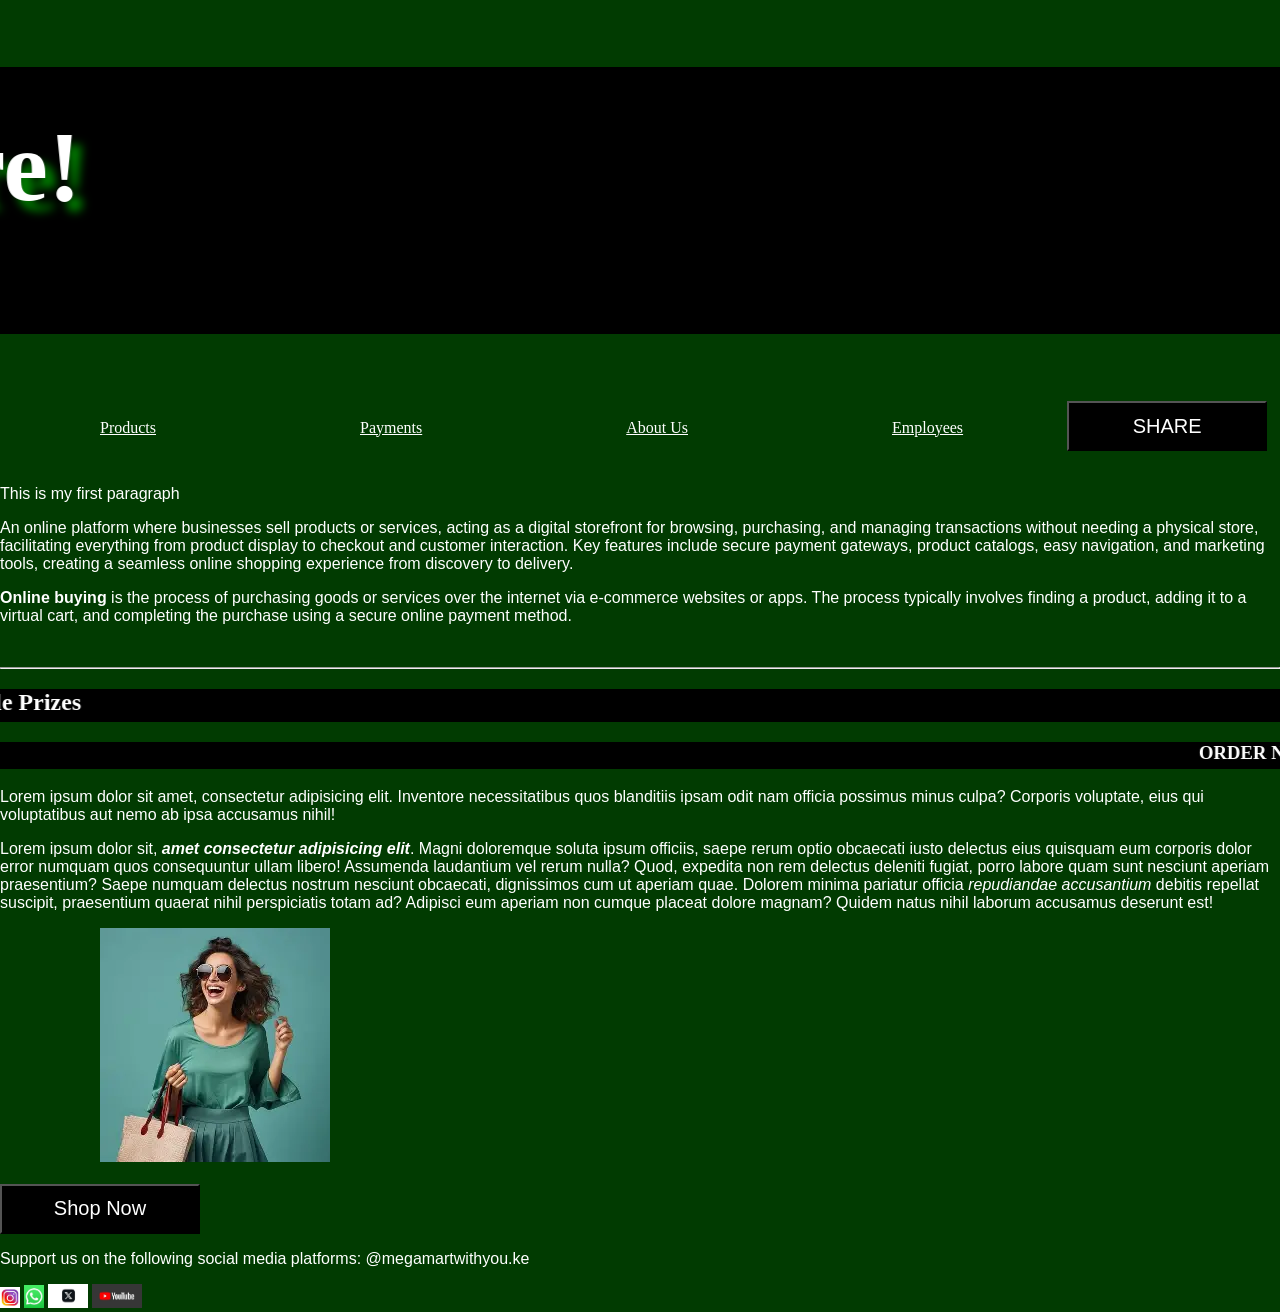
<file: index.html>
<!DOCTYPE html>
<html lang="en">
<head>
    <meta charset="UTF-8">
    <meta name="viewport" content="width=device-width, initial-scale=1.0">

    <!--Favicon-->
    <link rel="icon" href="flavicons/home.png">
    <!--End-->
    <title>Homepage</title>

    <link rel="stylesheet" href="css/home.css">

</head>
<body>
         <h1> <marquee behavior="" direction="right">Welcome to Megamart Online Store!</marquee> </h1>
        
         <tr>
            <td><a href="product.html" target="_blank">Products</a> </td>
            <td><a href="payment.html" target="_blank">Payments</a></td>
            <td><a href="about.html" target="_blank">About Us</a></td>
            <td><a href="employee.html" target="_blank"> Employees</a></td>
            <td><button>SHARE</button></td>
         </tr>
        
         <br><br>
         <p>This is my first paragraph</p>
         <p> An online platform where businesses sell products or services, acting as a digital storefront for browsing, purchasing, and managing transactions without needing a physical store, facilitating everything from product display to checkout and customer interaction. Key features include secure payment gateways, product catalogs, easy navigation, and marketing tools, creating a seamless online shopping experience from discovery to delivery. </p>
         <p><b>Online buying</b> is the process of purchasing goods or services over the internet via e-commerce websites or apps. The process typically involves finding a product, adding it to a virtual cart, and completing the purchase using a secure online payment method.</p>


         <br>

         <hr>
         <h2 style="color: white"><marquee behavior="" direction="right">Discover Amazing Products at Unbeatable Prizes</marquee></h2>

         <h3><marquee behavior="" direction="" style="color: white;">ORDER NOW!</marquee></h3>
         <P>Lorem ipsum dolor sit amet, consectetur adipisicing elit. Inventore necessitatibus quos blanditiis ipsam odit nam officia possimus minus culpa? Corporis voluptate, eius qui voluptatibus aut nemo ab ipsa accusamus nihil!</P>
         <p>Lorem ipsum dolor sit,<i> <b>amet consectetur adipisicing elit</b></i>. Magni doloremque soluta ipsum officiis, saepe rerum optio obcaecati iusto delectus eius quisquam eum corporis dolor error numquam quos consequuntur ullam libero!
         Assumenda laudantium vel rerum nulla? Quod, expedita non rem delectus deleniti fugiat, porro labore quam sunt nesciunt aperiam praesentium? Saepe numquam delectus nostrum nesciunt obcaecati, dignissimos cum ut aperiam quae.
         Dolorem minima pariatur officia <i> repudiandae accusantium</i> debitis repellat suscipit, praesentium quaerat nihil perspiciatis totam ad? Adipisci eum aperiam non cumque placeat dolore magnam? Quidem natus nihil laborum accusamus deserunt est!</p>

         <img src="home/person.png" alt="" style="margin-left: 100px;">
         <br><br>
         <button>Shop Now</button>
         
         <p>Support us on the following social media platforms: @megamartwithyou.ke</p>
         
         <img src="home/insta.png" alt="" style="width: 20px;" style="height: 20px;">
         <img src="home/whatsapp.png" alt="" style="width: 20px;" style="height: 20px;">
         <img src="home/xapp.png" alt="" style="width: 40px;" style="height: 40px;">
         <img src="home/youtube.png" alt="" style="width: 50px;" style="height: 50px;">
         


</body>
</html>
</file>
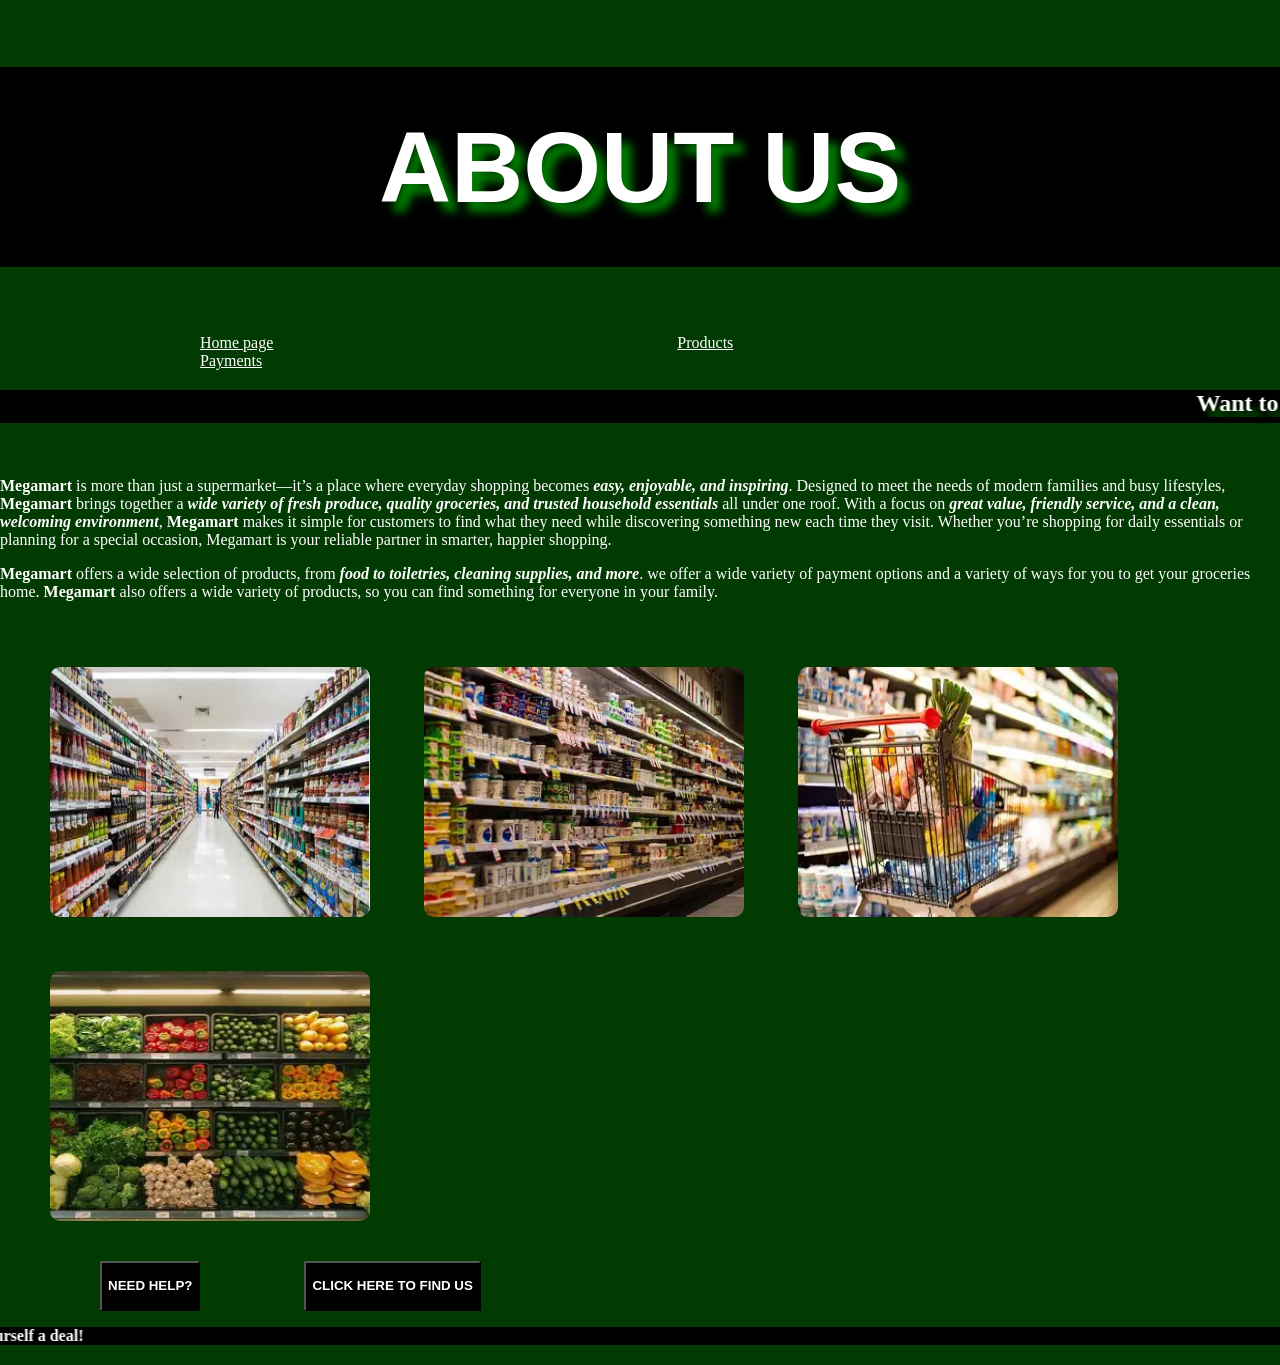
<file: about.html>
<!DOCTYPE html>
<html lang="en">
<head>
    <meta charset="UTF-8">
    <meta name="viewport" content="width=device-width, initial-scale=1.0">

    <link rel="icon" href="flavicons/about.png">
    <title>About Us!</title>

    <link rel="stylesheet" href="css/about.css">

</head>
<body>

     <h1> ABOUT US </h1>

    <a href="index.html" target="_blank"> Home page</a>
    <a href="product.html" target="_blank">Products</a>
    <a href="payment.html" target="_blank">Payments</a>

    <h2 style="color: white;"><marquee behavior="" direction="lifestyles">Want to know more about us! You've come to the right place!</marquee></h2>

    <br>

    <p><b>Megamart</b> is more than just a supermarket—it’s a place where everyday shopping becomes <b><i> easy, enjoyable, and inspiring</i></b>. Designed to meet the needs of modern families and busy lifestyles, <b>Megamart</b> brings together a <b><i>wide variety of fresh produce, quality groceries, and trusted household essentials</i></b> all under one roof. With a focus on <b><i>great value, friendly service, and a clean, welcoming environment</i></b>, <b>Megamart</b> makes it simple for customers to find what they need while discovering something new each time they visit. Whether you’re shopping for daily essentials or planning for a special occasion, Megamart is your reliable partner in smarter, happier shopping.</p>

    <p><b>Megamart</b> offers a wide selection of products, from <b><i>food to toiletries, cleaning supplies, and more</i></b>. we offer a wide variety of payment options and a variety of ways for you to get your groceries home. <b>Megamart</b> also offers a wide variety of products, so you can find something for everyone in your family.</p>
    <img src="aboutpage/mart.png" alt="">
    <img src="aboutpage/dairy.png" alt="">
    <img src="aboutpage/cart.png" alt="">
    <img src="aboutpage/vegies.png" alt="">

    <br>
    <br>
    <br>

    <button style="color: white;"><b>NEED HELP?</b></button>

    <button style="color: white;"><b>CLICK HERE TO FIND US</b></button>

    <p style="color: white;"><marquee behavior="" direction="right" style="background-color: black;"><b>Special offers every Friday from 6.00pm to 11.00pm. Come and secure yourself a deal!</b></marquee></p>


</body>
</html>
</file>
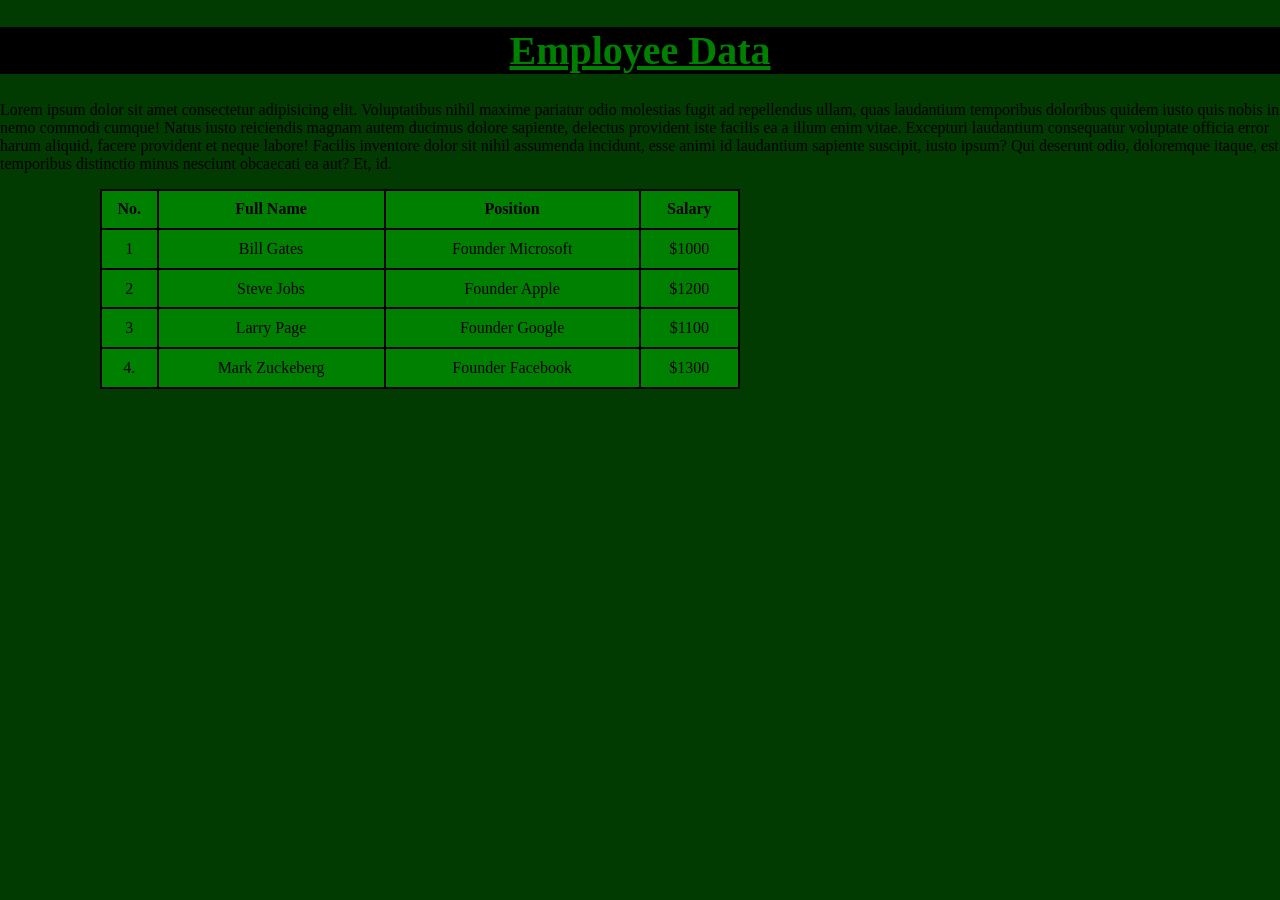
<file: employee.html>
<!DOCTYPE html>
<html lang="en">
<head>
    <meta charset="UTF-8">
    <meta name="viewport" content="width=device-width, initial-scale=1.0">

    <link rel="icon" href="flavicons/employees.png">
    <title>Employee Page</title>

    <style>
        h1{
            text-align: center;
            font-size: 40px;
            text-decoration: underline;
            color: green;
            background-color: black;
        }

        table,th,td {
            border: 2px solid black;
            border-collapse: collapse;
            background-color: green;
            color: black;
        }

        td{
            text-align: center;
        }

    table{
        width: 50%;
        height: 200px;
        margin-left: 100px;
    }

    body{
        height: 100%;
        margin: 0%;
        padding: 0%;
        background-color: rgb(1, 59, 1);
    }
    </style>
</head>
<body>

    <h1>Employee Data</h1>

    <p>Lorem ipsum dolor sit amet consectetur adipisicing elit. Voluptatibus nihil maxime pariatur odio molestias fugit ad repellendus ullam, quas laudantium temporibus doloribus quidem iusto quis nobis in nemo commodi cumque!
    Natus iusto reiciendis magnam autem ducimus dolore sapiente, delectus provident iste facilis ea a illum enim vitae. Excepturi laudantium consequatur voluptate officia error harum aliquid, facere provident et neque labore!
    Facilis inventore dolor sit nihil assumenda incidunt, esse animi id laudantium sapiente suscipit, iusto ipsum? Qui deserunt odio, doloremque itaque, est temporibus distinctio minus nesciunt obcaecati ea aut? Et, id.</p>

    <table>
        <tr>
            <th>No.</th>
            <th>Full Name</th>
            <th>Position</th>
            <th>Salary</th>
        </tr>

        <tr>
            <td>1</td>
            <td>Bill Gates</td>
            <td>Founder Microsoft</td>
            <td>$1000</td>
        </tr>

        <tr>
            <td>2</td>
            <td>Steve Jobs</td>
            <td>Founder Apple</td>
            <td>$1200</td>
        </tr>

        <tr>
            <td>3</td>
            <td>Larry Page</td>
            <td>Founder Google</td>
            <td>$1100</td>
        </tr>

        <tr>
            <td>4.</td>
            <td>Mark Zuckeberg</td>
            <td>Founder Facebook</td>
            <td>$1300</td>
        </tr>
    </table>
    
</body>
</html>
</file>
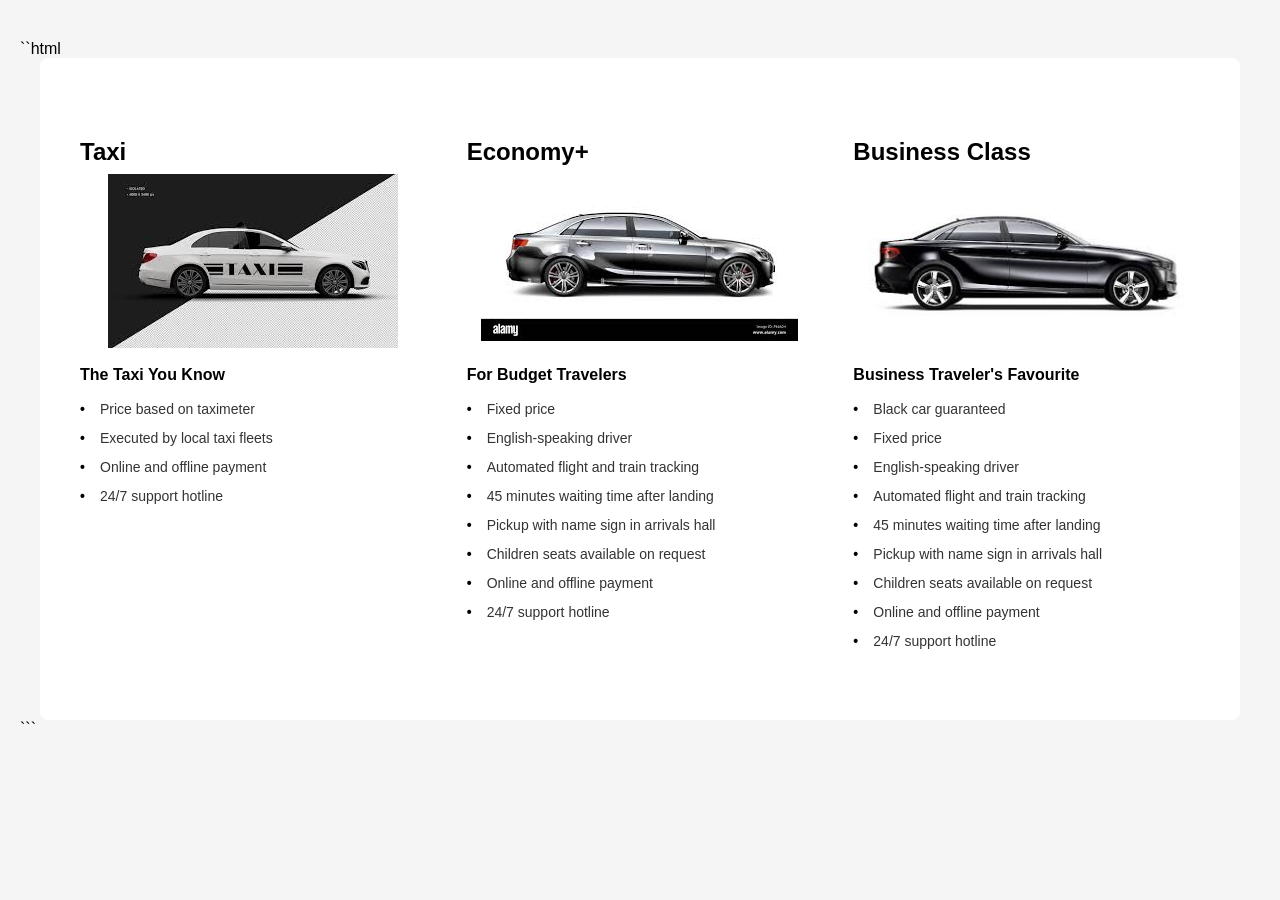
<file: groupwork.html>
``html
<!DOCTYPE html>
<html lang="en">
<head>
    <meta charset="UTF-8">
    <meta name="viewport" content="width=device-width, initial-scale=1.0">
    <title>Taxi Service Options</title>
    <style>
        * {
            margin: 0;
            padding: 0;
            box-sizing: border-box;
        }

        body {
            font-family: Arial, sans-serif;
            background-color: #f5f5f5;
            padding: 40px 20px;
        }

        .container {
            max-width: 1200px;
            margin: 0 auto;
            background-color: #ffffff;
            padding: 60px 40px;
            border-radius: 8px;
        }

        .services {
            display: grid;
            grid-template-columns: repeat(auto-fit, minmax(300px, 1fr));
            gap: 40px;
            margin-top: 20px;
        }

        .service-card {
            text-align: left;
        }

        .service-card h2 {
            font-size: 24px;
            font-weight: bold;
            color: #000000;
            margin-bottom: 20px;
        }

        .car-image {
            width: 100%;
            height: 150px;
            display: flex;
            align-items: center;
            justify-content: center;
            margin-bottom: 30px;
        }

        .car-image img {
            max-width: 100%;
            height: auto;
        }

        .service-title {
            font-size: 16px;
            font-weight: bold;
            color: #000000;
            margin-bottom: 15px;
        }

        .features {
            list-style: none;
        }

        .features li {
            font-size: 14px;
            color: #333333;
            margin-bottom: 8px;
            padding-left: 20px;
            position: relative;
            line-height: 1.5;
        }

        .features li:before {
            content: "•";
            position: absolute;
            left: 0;
            color: #000000;
            font-weight: bold;
        }

        @media (max-width: 768px) {
            .services {
                grid-template-columns: 1fr;
            }

            .container {
                padding: 40px 20px;
            }
        }
    </style>
</head>
<body>
    <div class="container">
        <div class="services">
            <!-- Taxi Service -->
            <div class="service-card">
                <h2>Taxi</h2>
                <div class="car-image">
                    <img src="Assets/taxi-car.png" alt="">
                </div>
                <div class="service-title">The Taxi You Know</div>
                <ul class="features">
                    <li>Price based on taximeter</li>
                    <li>Executed by local taxi fleets</li>
                    <li>Online and offline payment</li>
                    <li>24/7 support hotline</li>
                </ul>
            </div>

            <!-- Economy+ Service -->
            <div class="service-card">
                <h2>Economy+</h2>
                <div class="car-image">
                    <img src="Assets/economy-car.png" alt="">
                </div>
                <div class="service-title">For Budget Travelers</div>
                <ul class="features">
                    <li>Fixed price</li>
                    <li>English-speaking driver</li>
                    <li>Automated flight and train tracking</li>
                    <li>45 minutes waiting time after landing</li>
                    <li>Pickup with name sign in arrivals hall</li>
                    <li>Children seats available on request</li>
                    <li>Online and offline payment</li>
                    <li>24/7 support hotline</li>
                </ul>
            </div>

            <!-- Business Class Service -->
            <div class="service-card">
                <h2>Business Class</h2>
                <div class="car-image">
                    <img src="Assets/business-car.png" alt="">
                </div>
                <div class="service-title">Business Traveler's Favourite</div>
                <ul class="features">
                    <li>Black car guaranteed</li>
                    <li>Fixed price</li>
                    <li>English-speaking driver</li>
                    <li>Automated flight and train tracking</li>
                    <li>45 minutes waiting time after landing</li>
                    <li>Pickup with name sign in arrivals hall</li>
                    <li>Children seats available on request</li>
                    <li>Online and offline payment</li>
                    <li>24/7 support hotline</li>
                </ul>
            </div>
        </div>
    </div>
</body>
</html>
```
</file>
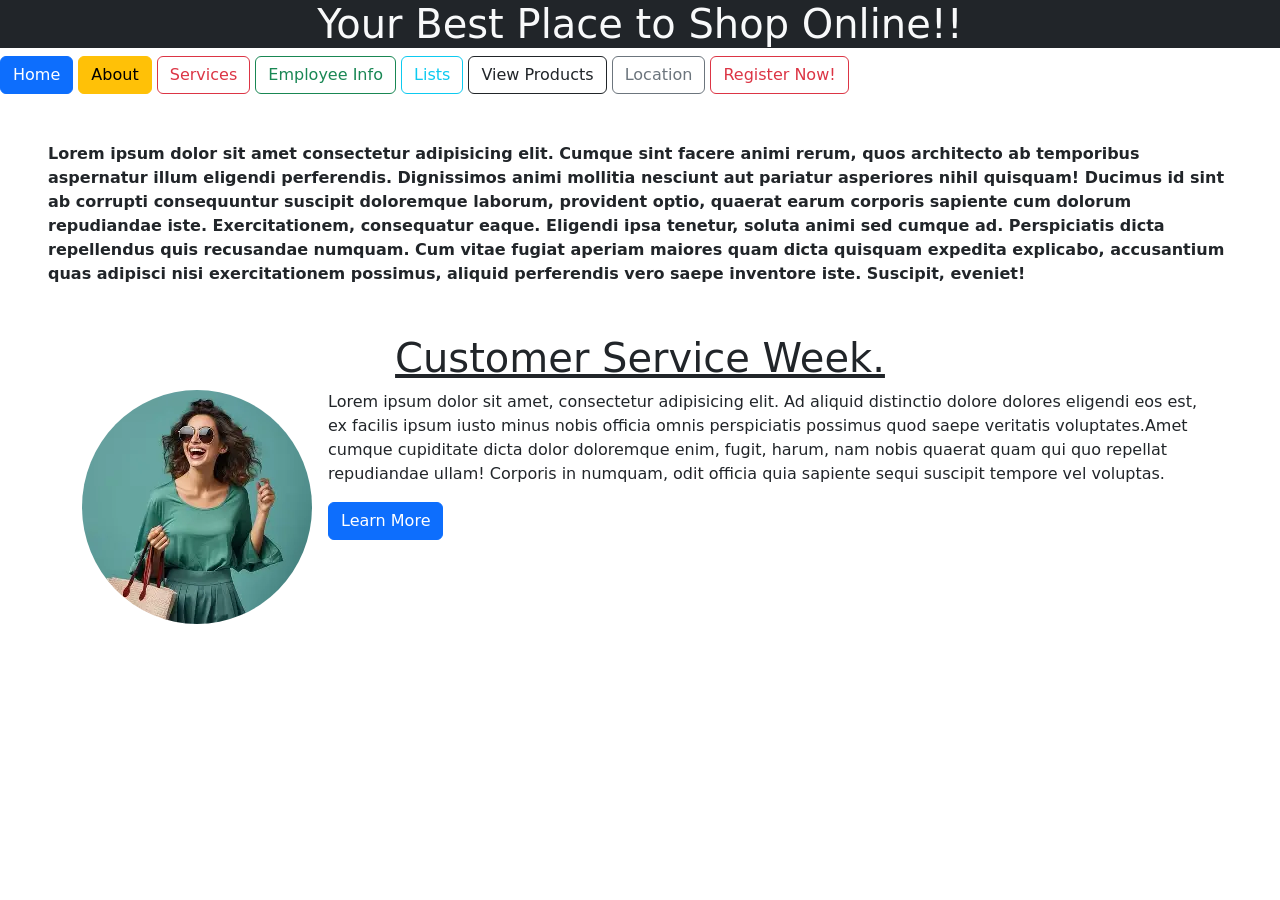
<file: information.html>
<!DOCTYPE html>
<html lang="en">
<head>
    <meta charset="UTF-8">
    <meta name="viewport" content="width=device-width, initial-scale=1.0">
    <title>Information Page - Megamart</title>

    <link rel="stylesheet" href="bootstrap/css/bootstrap.min.css">
    <script src="bootstrap/js/bootstrap.min.js"></script>

</head>
<body>

    <h1 class="text-center text-light bg-dark">Your Best Place to Shop Online!!</h1>

    <button class="btn btn-primary">Home</button>
    <button class="btn btn-warning">About</button>
    <button class="btn btn-outline-danger">Services</button>
    <button class="btn btn-outline-success">Employee Info</button>
    <button class="btn btn-outline-info">Lists</button>
    <button class="btn btn-outline-dark">View Products</button>
    <button class="btn btn-outline-secondary">Location</button>
    <button class="btn btn-outline-danger">Register Now!</button>



    <p class="fw-bold mt-5 mb-5 ms-5 me-5">Lorem ipsum dolor sit amet consectetur adipisicing elit. Cumque sint facere animi rerum, quos architecto ab temporibus aspernatur illum eligendi perferendis. Dignissimos animi mollitia nesciunt aut pariatur asperiores nihil quisquam!
    Ducimus id sint ab corrupti consequuntur suscipit doloremque laborum, provident optio, quaerat earum corporis sapiente cum dolorum repudiandae iste. Exercitationem, consequatur eaque. Eligendi ipsa tenetur, soluta animi sed cumque ad.
    Perspiciatis dicta repellendus quis recusandae numquam. Cum vitae fugiat aperiam maiores quam dicta quisquam expedita explicabo, accusantium quas adipisci nisi exercitationem possimus, aliquid perferendis vero saepe inventore iste. Suscipit, eveniet!</p>

    <h1 class="text-center text-decoration-underline">Customer Service Week.</h1>

<div class="d-flex container">

    <div class="me-3">
        <img src="home/person.png" alt="" class="rounded-circle">
    </div>

    <div>
        <p><span>Lorem ipsum dolor sit amet, consectetur adipisicing elit. Ad aliquid distinctio dolore dolores eligendi eos est, ex facilis ipsum iusto minus nobis officia omnis perspiciatis possimus quod saepe veritatis voluptates.</span><span>Amet cumque cupiditate dicta dolor doloremque enim, fugit, harum, nam nobis quaerat quam qui quo repellat repudiandae ullam! Corporis in numquam, odit officia quia sapiente sequi suscipit tempore vel voluptas.</span></p>

        <button class="btn btn-primary">Learn More</button>
    </div>

</div>

    
</body>
</html>
</file>
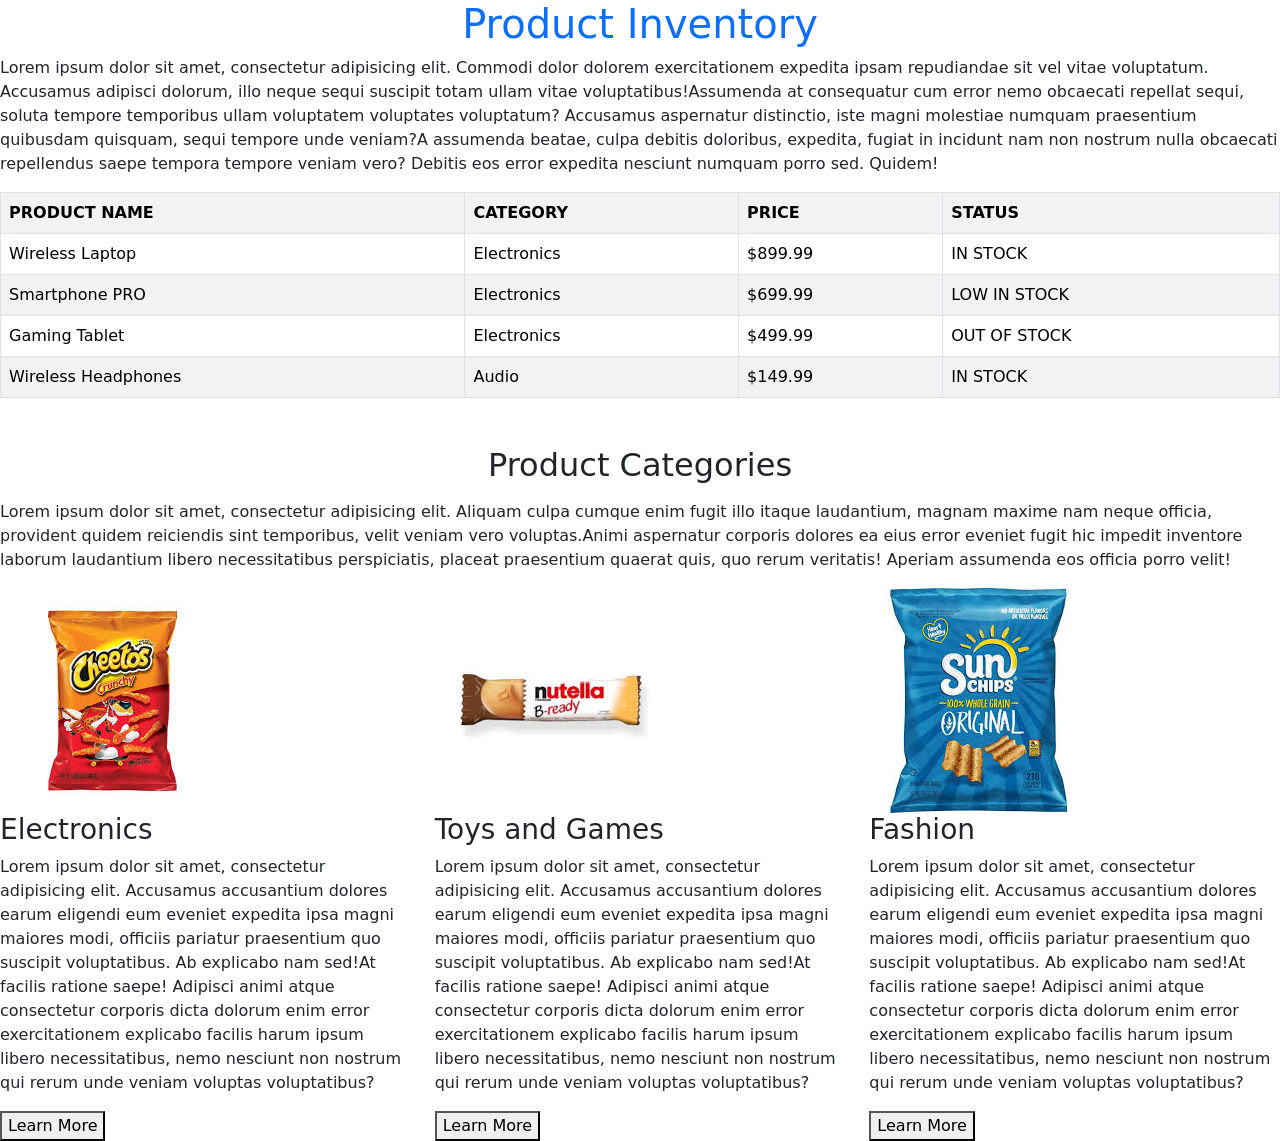
<file: Inventory.html>
<!doctype html>
<html lang="en">
<head>
    <meta charset="UTF-8">
    <meta name="viewport"
          content="width=device-width, user-scalable=no, initial-scale=1.0, maximum-scale=1.0, minimum-scale=1.0">
    <meta http-equiv="X-UA-Compatible" content="ie=edge">
    <title>Product Inventory - Megamart</title>

    <link rel="stylesheet" href="bootstrap/css/bootstrap.min.css">
    <script src="bootstrap/js/bootstrap.min.js"></script>

</head>
<body>

<h1 class="text-center text-primary">Product Inventory</h1>

<p><span>Lorem ipsum dolor sit amet, consectetur adipisicing elit. Commodi dolor dolorem exercitationem expedita ipsam repudiandae sit vel vitae voluptatum. Accusamus adipisci dolorum, illo neque sequi suscipit totam ullam vitae voluptatibus!</span><span>Assumenda at consequatur cum error nemo obcaecati repellat sequi, soluta tempore temporibus ullam voluptatem voluptates voluptatum? Accusamus aspernatur distinctio, iste magni molestiae numquam praesentium quibusdam quisquam, sequi tempore unde veniam?</span><span>A assumenda beatae, culpa debitis doloribus, expedita, fugiat in incidunt nam non nostrum nulla obcaecati repellendus saepe tempora tempore veniam vero? Debitis eos error expedita nesciunt numquam porro sed. Quidem!</span></p>

<table class="table table-bordered table-striped table-hover">
    <tr>
        <th>PRODUCT NAME</th>
        <th>CATEGORY</th>
        <th>PRICE</th>
        <th>STATUS</th>
    </tr>

    <tr>
        <td>Wireless Laptop</td>
        <td>Electronics</td>
        <td>$899.99</td>
        <td>IN STOCK</td>
    </tr>

    <tr>
        <td>Smartphone PRO</td>
        <td>Electronics</td>
        <td>$699.99</td>
        <td> LOW IN STOCK</td>
    </tr>

    <tr>
        <td>Gaming Tablet</td>
        <td>Electronics</td>
        <td>$499.99</td>
        <td>OUT OF STOCK</td>
    </tr>

    <tr>
        <td>Wireless Headphones</td>
        <td>Audio</td>
        <td>$149.99</td>
        <td>IN STOCK</td>
    </tr>
</table>

<h2 class="text-center mt-5 mb-3">Product Categories</h2>

<p><span>Lorem ipsum dolor sit amet, consectetur adipisicing elit. Aliquam culpa cumque enim fugit illo itaque laudantium, magnam maxime nam neque officia, provident quidem reiciendis sint temporibus, velit veniam vero voluptas.</span><span>Animi aspernatur corporis dolores ea eius error eveniet fugit hic impedit inventore laborum laudantium libero necessitatibus perspiciatis, placeat praesentium quaerat quis, quo rerum veritatis! Aperiam assumenda eos officia porro velit!</span></p>


<div class="row">
    <div class="col">
        <img src="Assets/cheetos.png" alt="">
        <h3>Electronics</h3>
        <p><span>Lorem ipsum dolor sit amet, consectetur adipisicing elit. Accusamus accusantium dolores earum eligendi eum eveniet expedita ipsa magni maiores modi, officiis pariatur praesentium quo suscipit voluptatibus. Ab explicabo nam sed!</span><span>At facilis ratione saepe! Adipisci animi atque consectetur corporis dicta dolorum enim error exercitationem explicabo facilis harum ipsum libero necessitatibus, nemo nesciunt non nostrum qui rerum unde veniam voluptas voluptatibus?</span></p>
        <button>Learn More</button>
    </div>

    <div class="col">
        <img src="Assets/nutella.png" alt="">
        <h3>Toys and Games</h3>
        <p><span>Lorem ipsum dolor sit amet, consectetur adipisicing elit. Accusamus accusantium dolores earum eligendi eum eveniet expedita ipsa magni maiores modi, officiis pariatur praesentium quo suscipit voluptatibus. Ab explicabo nam sed!</span><span>At facilis ratione saepe! Adipisci animi atque consectetur corporis dicta dolorum enim error exercitationem explicabo facilis harum ipsum libero necessitatibus, nemo nesciunt non nostrum qui rerum unde veniam voluptas voluptatibus?</span></p>
        <button>Learn More</button>
    </div>

    <div class="col">
        <img src="Assets/sunchips.png" alt="">
        <h3>Fashion</h3>
        <p><span>Lorem ipsum dolor sit amet, consectetur adipisicing elit. Accusamus accusantium dolores earum eligendi eum eveniet expedita ipsa magni maiores modi, officiis pariatur praesentium quo suscipit voluptatibus. Ab explicabo nam sed!</span><span>At facilis ratione saepe! Adipisci animi atque consectetur corporis dicta dolorum enim error exercitationem explicabo facilis harum ipsum libero necessitatibus, nemo nesciunt non nostrum qui rerum unde veniam voluptas voluptatibus?</span></p>
        <button >Learn More</button>
    </div>
</div>

</body>
</html>
</file>
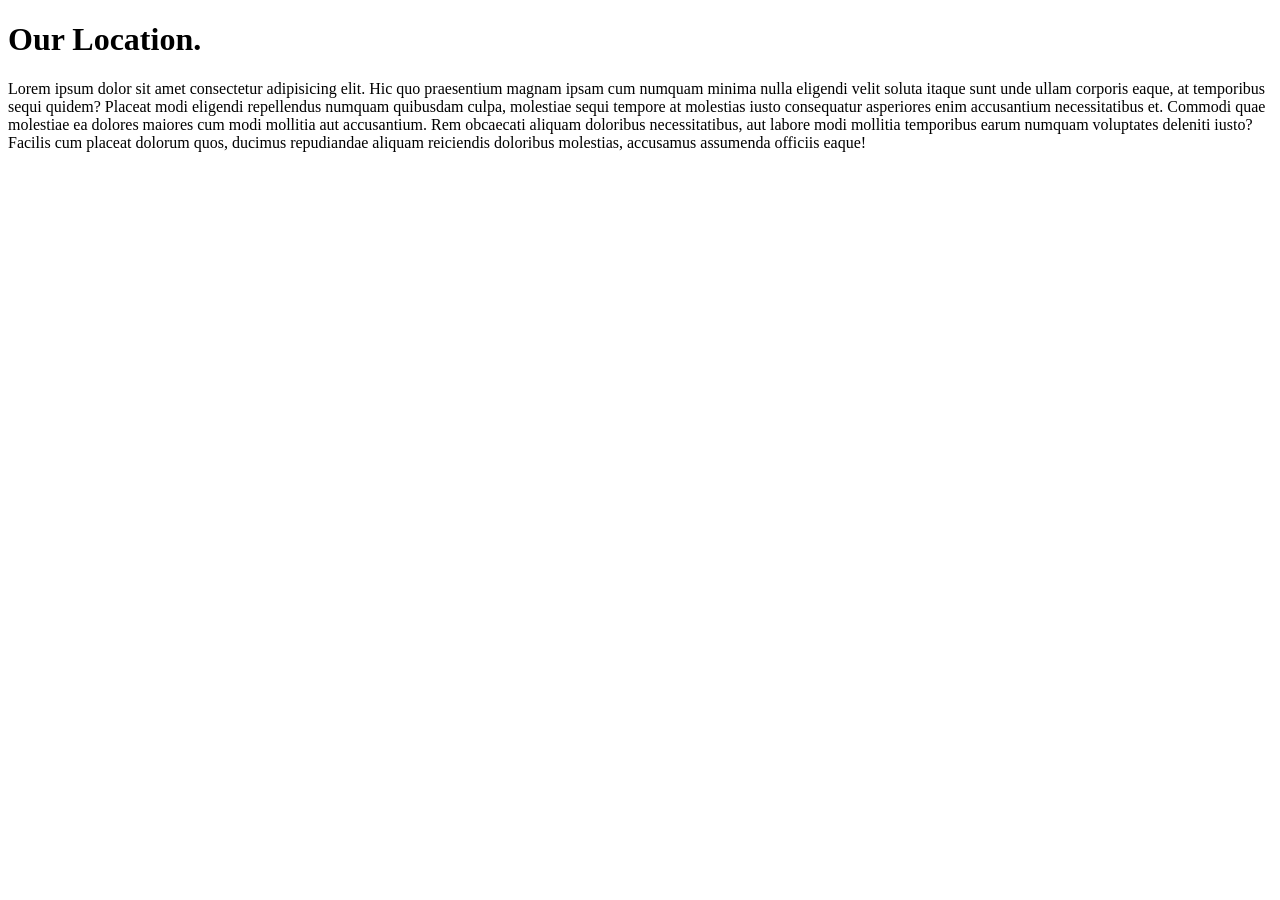
<file: location.html>
<!DOCTYPE html>
<html lang="en">
<head>
    <meta charset="UTF-8">
    <meta name="viewport" content="width=device-width, initial-scale=1.0">
    <title>Location Page - Megamart</title>
</head>
<body>

    <h1>Our Location.</h1>

    <p>Lorem ipsum dolor sit amet consectetur adipisicing elit. Hic quo praesentium magnam ipsam cum numquam minima nulla eligendi velit soluta itaque sunt unde ullam corporis eaque, at temporibus sequi quidem?
    Placeat modi eligendi repellendus numquam quibusdam culpa, molestiae sequi tempore at molestias iusto consequatur asperiores enim accusantium necessitatibus et. Commodi quae molestiae ea dolores maiores cum modi mollitia aut accusantium.
    Rem obcaecati aliquam doloribus necessitatibus, aut labore modi mollitia temporibus earum numquam voluptates deleniti iusto? Facilis cum placeat dolorum quos, ducimus repudiandae aliquam reiciendis doloribus molestias, accusamus assumenda officiis eaque!</p>

    <iframe src="https://www.google.com/maps/embed?pb=!1m18!1m12!1m3!1d1994.4230723201536!2d36.802380908677954!3d-1.264859451807385!2m3!1f0!2f0!3f0!3m2!1i1024!2i768!4f13.1!3m3!1m2!1s0x182f1741d28f6777%3A0xc89ebb559b0da912!2seMobilis%20Technology%20Training%20Institute!5e0!3m2!1sen!2ske!4v1769174319805!5m2!1sen!2ske" width="100%" height="450 px" style="border:0;" allowfullscreen="" loading="lazy" referrerpolicy="no-referrer-when-downgrade"></iframe>


    
</body>
</html>
</file>
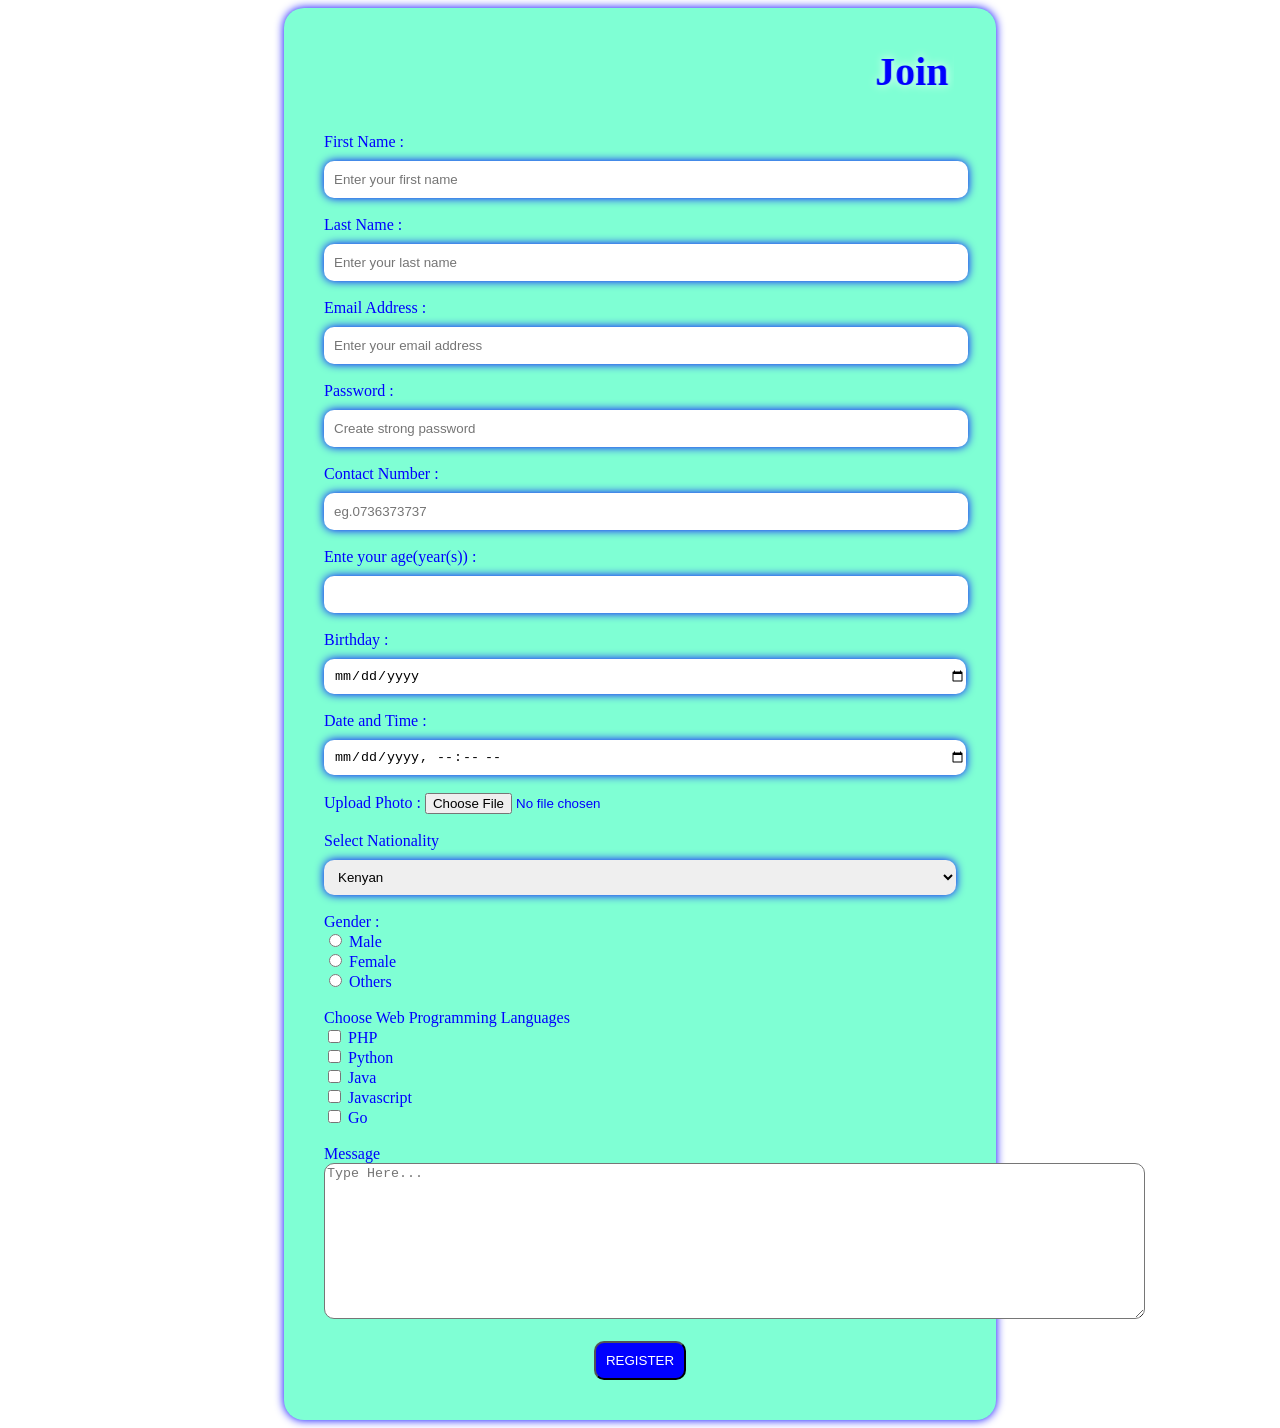
<file: register.html>
<!DOCTYPE html>
<html lang="en">
<head>
    <meta charset="UTF-8">
    <meta name="viewport" content="width=device-width, initial-scale=1.0">
    <title>Register Here ! - Megamart</title>

    <link rel="stylesheet" href="css/register.css">
</head>
<body>

    <form action="">

        <legend><marquee behavior="" direction="">Join Us Today.</marquee></legend>

        <br>
        <label for="fname">First Name :</label>
        <input type="text" placeholder="Enter your first name" id="fname" required>
        <br><br>

        <label for="lname">Last Name :</label>
        <input type="text" placeholder="Enter your last name" id="lname" required>
        <br><br>

        <label for="email">Email Address :</label>
        <input type="email" placeholder="Enter your email address" id="email" required>
        <br><br>

        <label for="pwd">Password :</label>
        <input type="password" placeholder="Create strong password" id="pwd" required>
        <br><br>

        <label for="contact">Contact Number :</label>
        <input type="tel" placeholder="eg.0736373737" id="contact" required>
        <br><br>

        <label for="age">Ente your age(year(s)) :</label>
        <input type="number" id="age" required>
        <br><br>

        <label for="yob">Birthday :</label>
        <input type="date" id="yob" required>
        <br><br>

        <label for="dt">Date and Time :</label>
        <input type="datetime-local" id="dt" required>
        <br><br>

        <label for="file">Upload Photo :</label>
        <input type="file" id="file" required>
        <br><br>

        <label for="nationality">Select Nationality</label>

        <!--Dropdown-->

        <select name="" id="nationality">

        <option value="" disabled>---Choose One---</option>   
        <option value="">Kenyan</option>
        <option value="">German</option>
        <option value="">Korean</option>
        <option value="">Italian</option>
        <option value="">Canadian</option>
     </select>
        <!--END-->

        <br><br>

        <!--RADIOBUTTON-->

        <label for="gender">Gender :</label>
        <br>
        <input type="radio" id="male" name="gender">
        <label for="male">Male</label>
       <br>

       <input type="radio" id="female" name="gender">
        <label for="female">Female</label>
       <br>

       <input type="radio" id="others" name="gender">
        <label for="others">Others</label>
       <br>

       <!--End-->

       <br>

       <!--CHECKBOXES-->

       <label for="languaege">Choose Web Programming Languages</label>
       <br>

       <input type="checkbox" id="php" name="php">
       <label for="php">PHP</label>
       <br>

       <input type="checkbox" id="python" name="python">
       <label for="python">Python</label>
       <br>

       <input type="checkbox" id="java" name="java">
       <label for="java">Java</label>
       <br>

       <input type="checkbox" id="javascript" name="javascript">
       <label for="javascript">Javascript</label>
       <br>

       <input type="checkbox" id="go" name="go">
       <label for="go">Go</label>
       <br>
       
       <!--End-->

       <br>

       <label for="message">Message</label>
       <br>
       <textarea name="" id="message" cols="100" rows="10" placeholder="Type Here..."></textarea>

       <br><br>

       <button type="submit">REGISTER</button>
    </form>
    
</body>
</html>
</file>
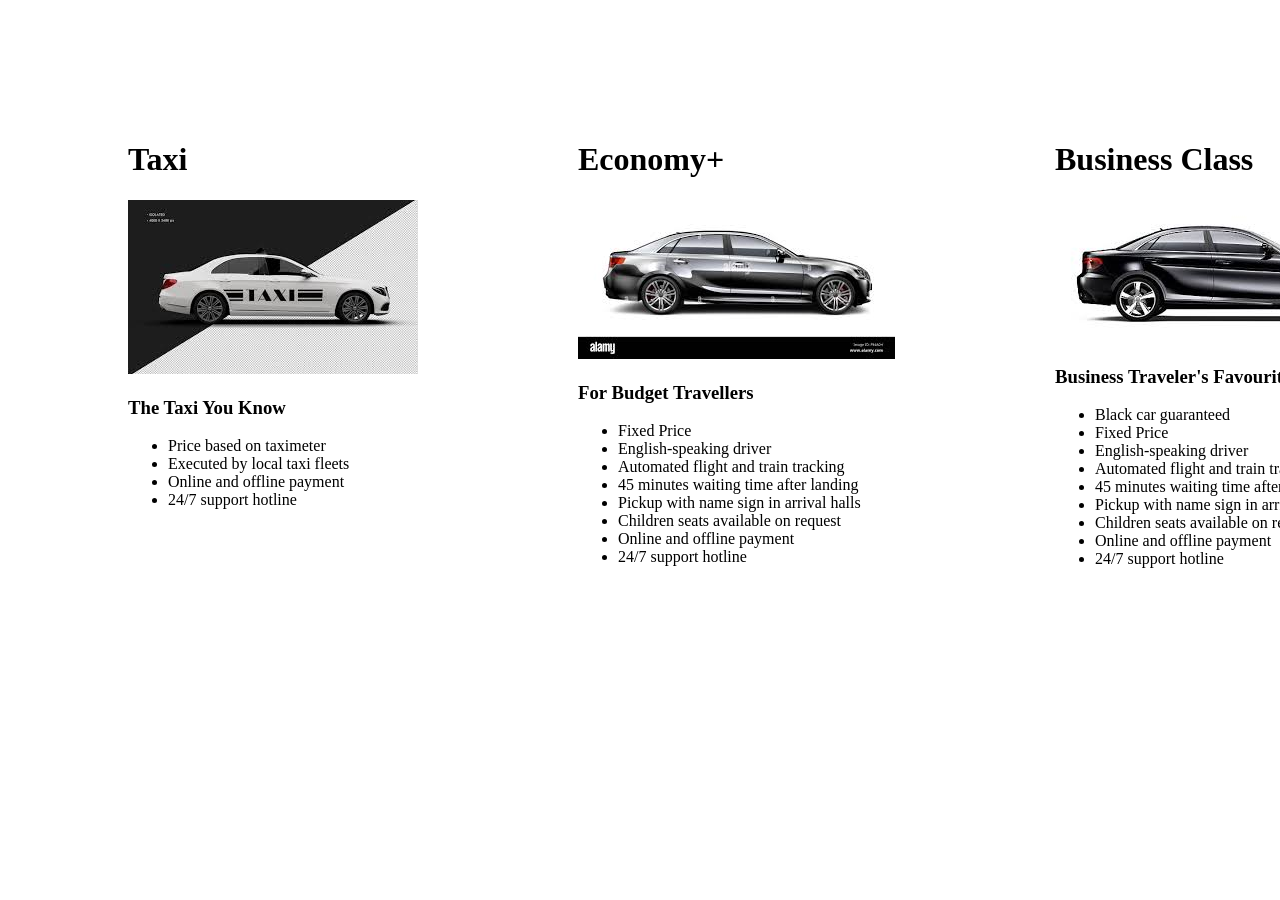
<file: trial.html>
<!DOCTYPE html>
<html lang="en">
<head>
    <meta charset="UTF-8">
    <meta name="viewport" content="width=device-width, initial-scale=1.0">
    <title>Available Cars</title>

    <style>

    #Cars{
        display: flex;
        gap: 40px;
        }
    div{
        margin: 60px;
    }
        
    </style>

</head>
<body>
    <!--Division - Taxi-->

<div id="Cars">
     <div>
        <h1>Taxi</h1>

        <img src="Assets/taxi-car.png" alt="">

        <h3>The Taxi You Know</h3>

        <ul>
            <li>Price based on taximeter</li>
            <li>Executed by local taxi fleets</li>
            <li>Online and offline payment</li>
            <li>24/7 support hotline</li>
        </ul>
    </div>
    
    <!--Economy-->

    <div>
        <h1>Economy+</h1>

        <img src="Assets/economy-car.png" alt="">

        <h3>For Budget Travellers</h3>

        <ul>
            <li>Fixed Price</li>
            <li>English-speaking driver</li>
            <li>Automated flight and train tracking</li>
            <li>45 minutes waiting time after landing</li>
            <li>Pickup with name sign in arrival halls</li>
            <li>Children seats available on request</li>
            <li>Online and offline payment</li>
            <li>24/7 support hotline</li>
        </ul>
    </div>

    <!--Business class-->

    <div>
        <h1>Business Class</h1>

        <img src="Assets/business-car.png" alt="">

       <h3> Business Traveler's Favourite</h3>

        <ul>
            <li>Black car guaranteed</li>
            <li>Fixed Price</li>
            <li>English-speaking driver</li>
            <li>Automated flight and train tracking</li>
            <li>45 minutes waiting time after landing</li>
            <li>Pickup with name sign in arrival halls</li>
            <li>Children seats available on request</li>
            <li>Online and offline payment</li>
            <li>24/7 support hotline</li>
        </ul>
    </div>
    


</div>
    

    
</body>
</html>
</file>
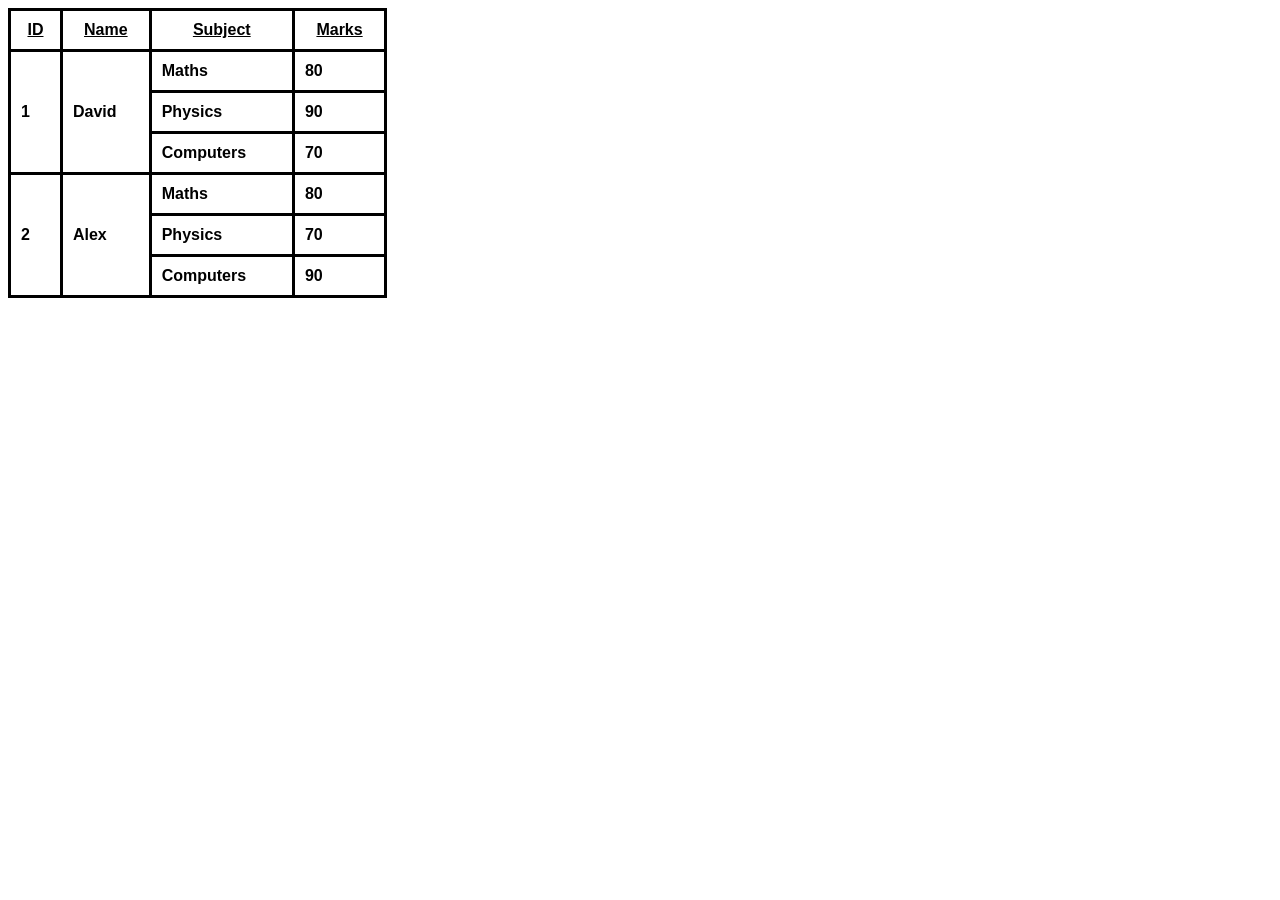
<file: work.html>
<!DOCTYPE html>
<html lang="en">
<head>
  <meta charset="UTF-8" />
  <meta name="viewport" content="width=device-width, initial-scale=1.0" />
  <title>Students Marks Table</title>

  <style>
    table{
      border: 3px solid black;
      border-collapse: collapse;
      width: 30%;
    }

    th,td{
      border: 3px solid black;
      padding: 10px;
      font-weight: bold;
      font-family: 'Segoe UI', Tahoma, Geneva, Verdana, sans-serif;
    }

    th{
      text-decoration: underline;
    }

   
  </style>


</head>
<body>
  <table class="marks-table" aria-label="Students marks table">
    <thead>
      <tr>
        <th>ID</th>
        <th>Name</th>
        <th>Subject</th>
        <th>Marks</th>
      </tr>
    </thead>
    <tbody>
      <!-- Row for David -->
      <tr class="row-spacer">
        <td rowspan="3">1</td>
        <td rowspan="3">David</td>
        <td>Maths</td>
        <td>80</td>
      </tr>
      <tr class="row-spacer">
        <td>Physics</td>
        <td>90</td>
      </tr>
      <tr>
        <td>Computers</td>
        <td>70</td>
      </tr>

      <!-- Row for Alex -->
      <tr class="row-spacer">
        <td rowspan="3">2</td>
        <td rowspan="3">Alex</td>
        <td>Maths</td>
        <td>80</td>
      </tr>
      <tr class="row-spacer">
        <td>Physics</td>
        <td>70</td>
      </tr>
      <tr>
        <td>Computers</td>
        <td>90</td>
      </tr>
    </tbody>
  </table>
</body>
</html>
</file>
<file: css/home.css>
h1{
    color: white;
    background-color: black;
    line-height: 200px;
    font-size: 100px;
    text-shadow: 10px 10px 10px green;
}

h1:hover{
    color: black;
    background-color: rgb(1, 59, 1);
    line-height: 150px;
    font-size: 120px;
    text-shadow: 10px 10px 10px white;
}

body{
    height: 100%;
    margin: 0%;
    padding: 0%;
    background-color: rgb(1, 59, 1);
}

p{
    color: white;
    font-family: Arial, Helvetica, sans-serif;
}

button{
    background-color: black;
    color: white;
    height: 50px;
    width: 200px;
    font-size: 20px;
    font-family: Arial, Helvetica, sans-serif;
}

button:hover{
    background-color: white;
    color: black;
}

a{
    margin-right: 100px;
    margin-left: 100px;
    color: white;
}

h2{
    background-color: black;
}

h3{
    background-color: black;
}
</file>
<file: css/about.css>
h1{
    color: white;
    text-align: center;
    font-size: 100px;
    background-color: black;
    line-height: 200px;
    font-family: Arial, Helvetica, sans-serif;
    text-shadow: 10px 10px 10px green;
}

h1:hover{
    background-color: rgb(1, 59, 1);
    color: black;
    text-shadow: 10px 10px 10px white;

}

a{
    margin-right: 200px;
    margin-left: 200px;
    color: white;
}

h2{
    background-color: black;
    text-shadow: 10px 10px 10px green;
}

button{
    background-color: black;
    height: 50px;
    margin-left: 100px;
}

body{
    height: 100%;
    margin: 0%;
    padding: 0%;
    background-color: rgb(1, 59, 1);
}

img{
    margin-left: 50px;
    width: 320px;
    height: 250px;
    margin-top: 50px;
    border-radius: 10px;
}

p{
    color: white;
}
</file>
<file: css/register.css>
form{
    background-color: aquamarine;
    width: 50%;
    margin: auto;
    padding: 40px;
    border-radius: 20px;
    box-shadow: 0 0 10px blue;
    color: blue;
}

legend{
    font-size: 40px;
    text-align: center;
    font-weight: bold;
    text-shadow: 0 0 10px white;
    margin-bottom: 10px;
}

input[type="text"], input[type="email"], input[type="password"], 
input[type="tel"], input[type="number"], input[type="date"], 
input[type="datetime-local"], select{
    width: 100%;
    height: 35px;
    border-radius: 10px;
    border: none;
    padding-left: 10px;
    box-shadow: 0 0 10px blue;
    margin-top: 10px;
}

textarea{
    border-radius: 10px;
}

button{
    background-color: blue;
    color: white;
    padding: 10px;
    border-radius: 10px;
    display: block;
    margin: auto;
}
button:hover{
    background-color: white;
    color: blue;
}
</file>
